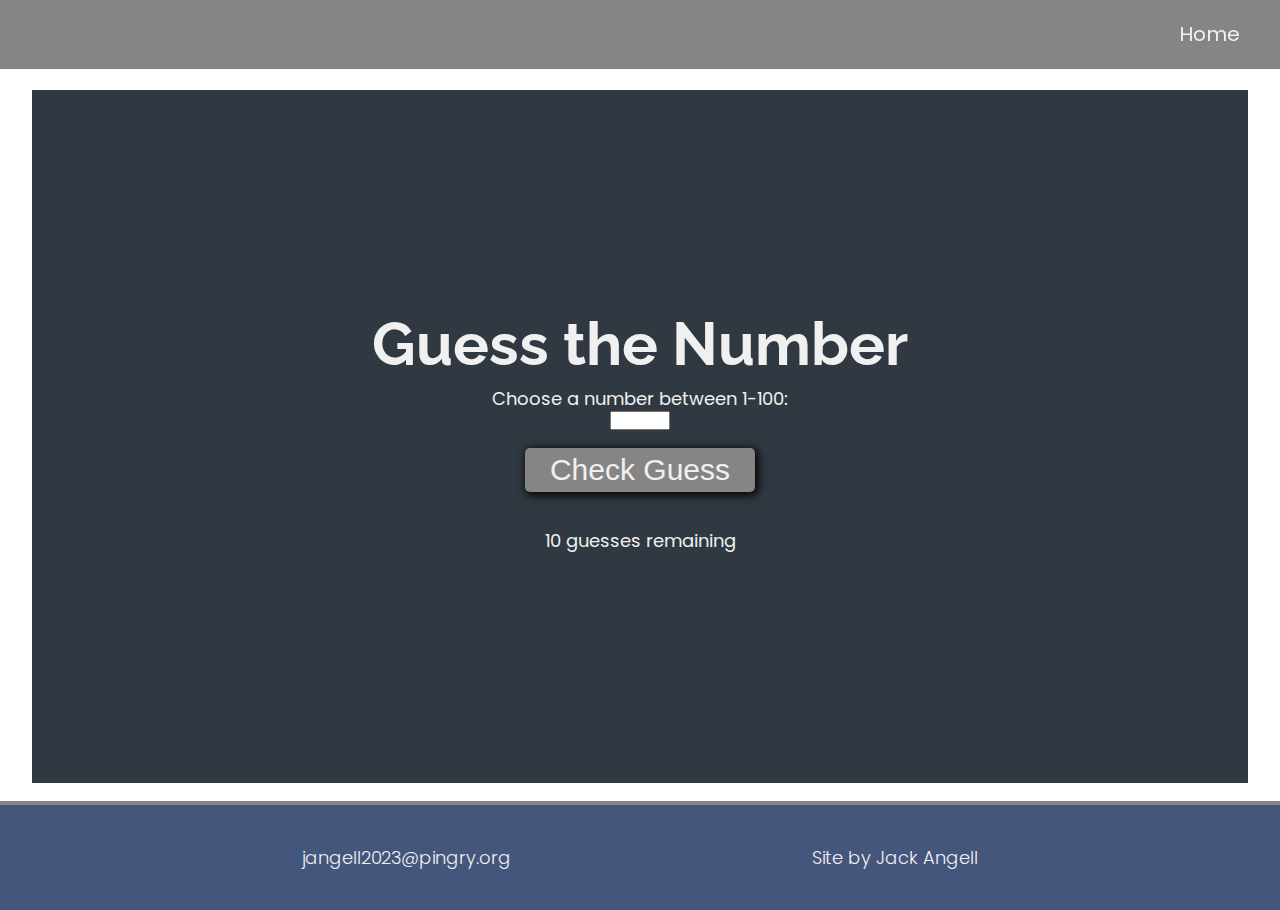
<file: game1/game1.html>
<!DOCTYPE html>
<html>
  <head>
    <meta charset="UTF-8">
    <meta name="viewport" content="width=device-width, initial-scale=1.0">
    <link rel="stylesheet" href="game1.css">
    <!-- Recommended fonts -->
    <link rel="stylesheet" href="https://use.fontawesome.com/releases/v5.8.2/css/all.css" integrity="sha384-oS3vJWv+0UjzBfQzYUhtDYW+Pj2yciDJxpsK1OYPAYjqT085Qq/1cq5FLXAZQ7Ay" crossorigin="anonymous">
    <link href="https://fonts.googleapis.com/css?family=Poppins:200i,300,400&amp;display=swap" rel="stylesheet">
    <link href="https://fonts.googleapis.com/css?family=Raleway:700&amp;display=swap" rel="stylesheet">
    <script src="game1.js"></script>
    <title>Game 1</title>
  </head>
  <body onload="setValue()">


    
    <!-- Navigation bar-->
    <nav id="navbar" class="nav">
      <ul class="nav-list">
        <li>
          <a href="../index.html">Home</a>
        </li>
      </ul>
    </nav>



    <!-- Game section-->
    <div class="game">
      <h1>Guess the Number</h1>
      <label for="guess">Choose a number between 1-100:</label>
      <input type="number" id="guess" min="1" max="100">
      <button type="button" id="checkButton" onclick="checkGuess()">Check Guess</button>
      <p id="result"></p>
      <p id="guesses-remaining">10 guesses remaining</p>
    </div>



    <!-- Footer-->
    <footer>
      <p>jangell2023@pingry.org</p>
      <p>Site by Jack Angell</p>
    </footer>



    </body>
</html>
</file>
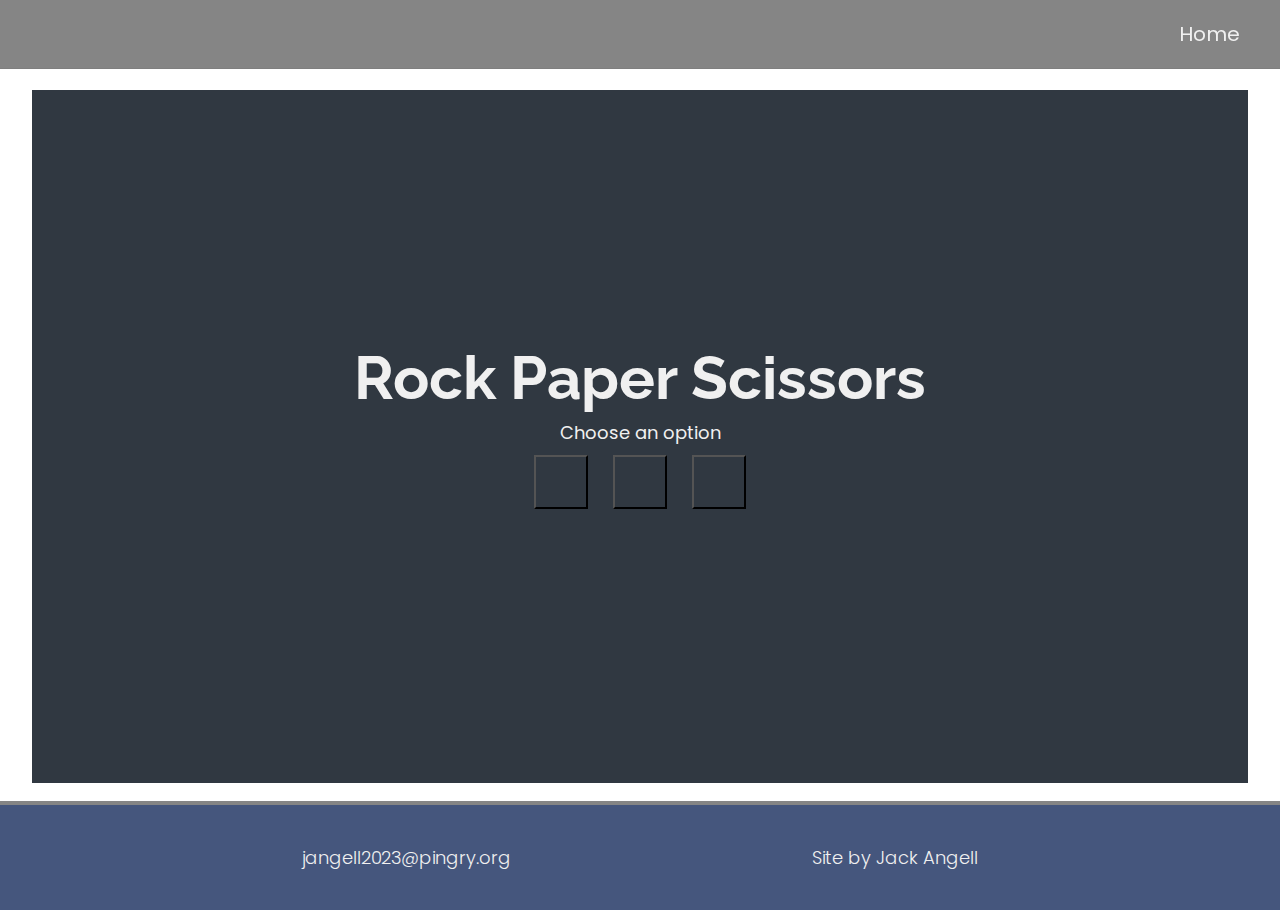
<file: game2/game2.html>
<!DOCTYPE html>
<html>
  <head>
    <meta charset="UTF-8">
    <meta name="viewport" content="width=device-width, initial-scale=1.0">
    <link rel="stylesheet" href="game2.css">
    <!-- recommended fonts-->
    <link rel="stylesheet" href="https://use.fontawesome.com/releases/v5.8.2/css/all.css" integrity="sha384-oS3vJWv+0UjzBfQzYUhtDYW+Pj2yciDJxpsK1OYPAYjqT085Qq/1cq5FLXAZQ7Ay" crossorigin="anonymous">
    <link href="https://fonts.googleapis.com/css?family=Poppins:200i,300,400&amp;display=swap" rel="stylesheet">
    <link href="https://fonts.googleapis.com/css?family=Raleway:700&amp;display=swap" rel="stylesheet">
    <title>Game 2</title>
  </head>
  <body>



    <!-- Navigation bar-->
    <nav id="navbar" class="nav">
      <ul class="nav-list">
        <li>
          <a href="../index.html">Home</a>
        </li>
      </ul>
    </nav>



    <!-- Game section-->
    <div class="game">
      <h1>Rock Paper Scissors</h1>
      <p>Choose an option</p>
      <p id="computer"></p>
        <!-- r-p-s icons -->
        <div class="options-list">
          <button id="rock"><i class="fas fa-hand-rock"></i></button>
          <button id="paper"><i class="fas fa-hand-paper"></i></button>
          <button id="scissor"><i class="fas fa-hand-scissors"></i></button>
        </div>
      <h3 id="result"></h3>
    </div>
    <!-- connected javascript code-->
    <script src="game2.js"></script>



    <!-- Footer-->
    <footer>
      <p>jangell2023@pingry.org</p>
      <p>Site by Jack Angell</p>
    </footer>



  </body>
</html>
</file>
<file: game1/game1.css>
/* set color palette variables */
:root {
  --custom-white: #f0f0f0;
  --custom-lgray: #858585;
  --custom-blue: #45567d;
  --custom-gray: #303841;
}

/* reset formatting */
* {
  margin: 0;
  padding: 0;
}

/* using recommended font/element styling */
*,
*::before,
*::after {
  box-sizing: inherit;
}

html {
  box-sizing: border-box;
  font-size: 62.5%;
  scroll-behavior: smooth;
}

@media (max-width: 75em) {
  html {
    font-size: 60%;
  }
}

@media (max-width: 61.25em) {
  html {
    font-size: 58%;
  }
}

@media (max-width: 28.75em) {
  html {
    font-size: 55%;
  }
}
  
body {
  font-family: 'Poppins', sans-serif;
  font-size: 1.8rem;
  font-weight: 400;
  line-height: 1.4;
  color: var(--custom-white);
}

h1,
h2 {
  font-family: 'Raleway', sans-serif;
  font-weight: 700;
  text-align: center;
}

h1 {
  font-size: 6rem;
}

h2 {
  font-size: 4.2rem;
}

ul {
  list-style: none;
}

a {
  text-decoration: none;
  color: var(--custom-white);
}

img {
  display: block;
  width: 100%;
}

/* Navigation bar */
.nav {
  display: flex;
  justify-content: flex-end;
  position: fixed;
  top: 0;
  left: 0;
  width: 100%;
  background: var(--custom-lgray);
  box-shadow: 0 1px 0 rgba(0, 0, 0, 0.5);
  z-index: 10;
}

/* Items in navigation bar */
.nav-list {
  display: flex;
  margin-right: 2rem;
}

/* media query for width-based attributes in nav bar */
@media (max-width: 28.75em) {
  .nav {
    justify-content: center;
  }
  .nav-list {
    margin: 0 1rem;
  }
}

/* Links in navigation bar */
.nav-list a {
  display: block;
  font-size: 2rem;
  padding: 2rem;
}

.nav-list a:hover {
  background: var(--custom-blue);
}

/* game div */
.game {
  display: flex;
  flex-direction: column;
  justify-content: center;
  align-items: center;
  height: 77vh;
  width: 95%;
  background-color: var(--custom-gray);
  margin: 2vh auto;
  margin-top: 10vh;
}

/* check button */
button {
  font-size: 3rem;
  color: var(--custom-white);
  background-color: var(--custom-lgray);
  text-align: center;
  border-radius: 5px;
  padding: 5px 25px;
  margin: 2vh 0;
  border: none;
  box-shadow: 2px 2px 10px 1px black;
  cursor: pointer;
}

/* game text */
.game p {
  margin-bottom: 2vh;
}

footer {
  display: flex;
  justify-content: space-evenly;
  background: var(--custom-blue);
  padding: 2rem;
  font-weight: 300;
  border-top: 4px solid var(--custom-lgray);
}

footer > p {
  margin: 2rem;
}

@media (max-width: 28.75em) {
  footer {
    flex-direction: column;
    text-align: center;
  }
}
</file>
<file: game2/game2.css>
/* set color palette variables */
:root {
  --custom-white: #f0f0f0;
  --custom-lgray: #858585;
  --custom-blue: #45567d;
  --custom-gray: #303841;
}

/* reset formatting */
* {
  margin: 0;
  padding: 0;
}

/* using recommended font/element styling */
*,
*::before,
*::after {
  box-sizing: inherit;
}

html {
  box-sizing: border-box;
  font-size: 62.5%;
  scroll-behavior: smooth;
}

@media (max-width: 75em) {
  html {
    font-size: 60%;
  }
}

@media (max-width: 61.25em) {
  html {
    font-size: 58%;
  }
}

@media (max-width: 28.75em) {
  html {
    font-size: 55%;
  }
}
  
body {
  font-family: 'Poppins', sans-serif;
  font-size: 1.8rem;
  font-weight: 400;
  line-height: 1.4;
  color: var(--custom-white);
}

h1,
h2 {
  font-family: 'Raleway', sans-serif;
  font-weight: 700;
  text-align: center;
}

h1 {
  font-size: 6rem;
}

h2 {
  font-size: 4.2rem;
}

ul {
  list-style: none;
}

a {
  text-decoration: none;
  color: var(--custom-white);
}

img {
  display: block;
  width: 100%;
}

/* Navigation bar */
.nav {
  display: flex;
  justify-content: flex-end;
  position: fixed;
  top: 0;
  left: 0;
  width: 100%;
  background: var(--custom-lgray);
  box-shadow: 0 1px 0 rgba(0, 0, 0, 0.5);
  z-index: 10;
}

/* Items in navigation bar */
.nav-list {
  display: flex;
  margin-right: 2rem;
}

/* media query for width-based attributes in nav bar */
@media (max-width: 28.75em) {
  .nav {
    justify-content: center;
  }
  .nav-list {
    margin: 0 1rem;
  }
}

/* Links in navigation bar */
.nav-list a {
  display: block;
  font-size: 2rem;
  padding: 2rem;
}

.nav-list a:hover {
  background: var(--custom-blue);
}

/* game div */
.game {
  display: flex;
  flex-direction: column;
  justify-content: center;
  align-items: center;
  height: 77vh;
  width: 95%;
  background-color: var(--custom-gray);
  margin: 2vh auto;
  margin-top: 10vh;
}

/* buttons */
#rock, #paper, #scissor {
  display: inline-block;
  color: var(--custom-white);
  background-color: var(--custom-gray);
  font-size: 25px;
  padding: 25px;
  margin: 10px 10px;
  cursor: pointer;
}

/* result text */
#result {
  text-align: center;
  padding-top: 2vh;
}

/* hover effect */
button:hover {
  transform: scale(1.05);
}

footer {
  display: flex;
  justify-content: space-evenly;
  background: var(--custom-blue);
  padding: 2rem;
  font-weight: 300;
  border-top: 4px solid var(--custom-lgray);
}

footer > p {
  margin: 2rem;
}

@media (max-width: 28.75em) {
  footer {
    flex-direction: column;
    text-align: center;
  }
}
</file>
